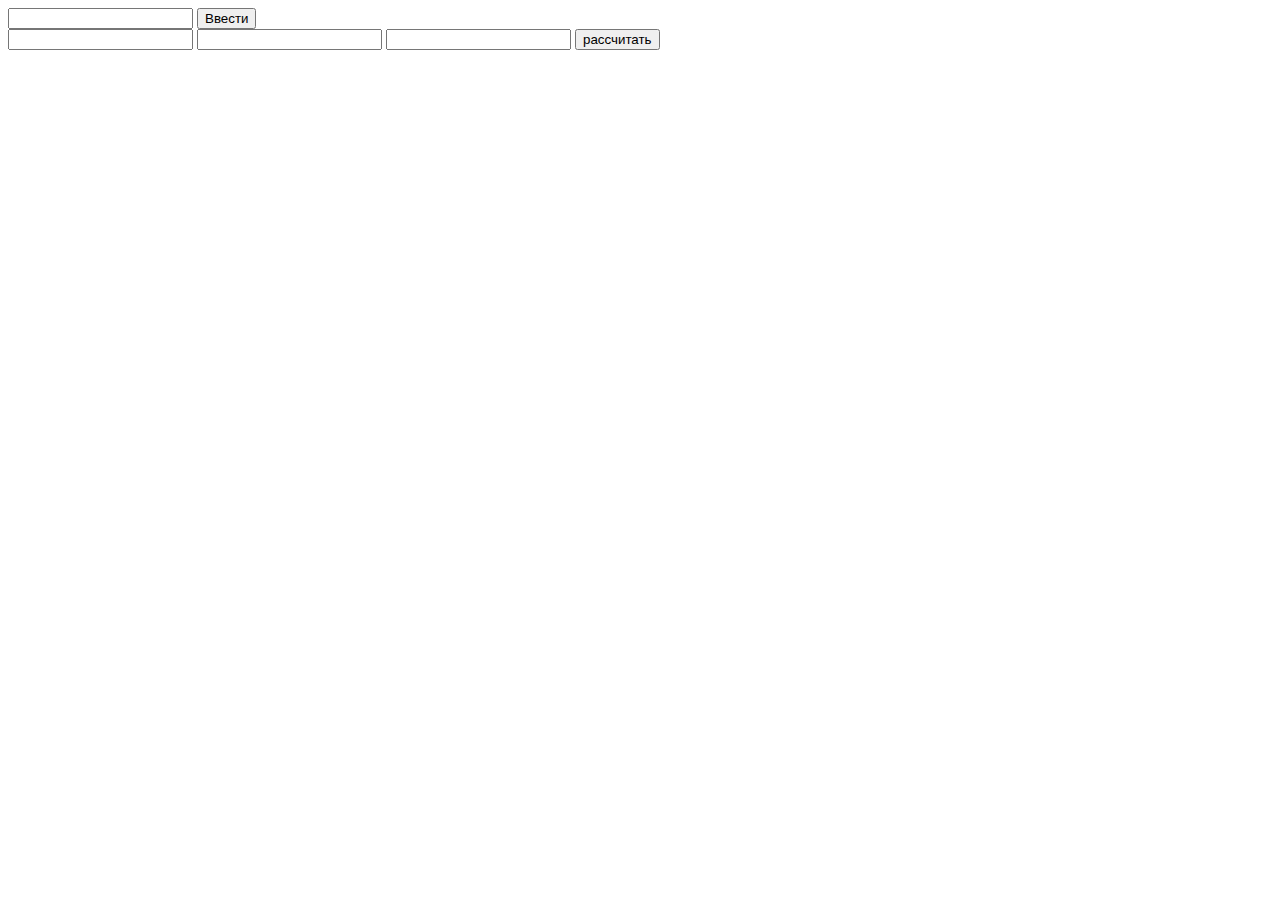
<file: Task2/index.html>
<!DOCTYPE html>
<html lang="en">
<head>
    <meta charset="UTF-8">
    <meta name="viewport" content="width=device-width, initial-scale=1.0">
    <title>Document</title>
</head>
<body>
    <section>
        <input
        id="alert-input"
        name="txt"
        type="text">
        <button id="input-button">Ввести</button>
    </section>
    <section>
        <input
        id="weight-input"
        name="txt"
        type="text">
        <input
        id="height-input"
        name="txt"
        type="text">
        <input
        id="age-input"
        name="txt"
        type="text">
        <button id="calculate-button">рассчитать</button>
    </section>
</body>
<script src="main.js"></script>
</html>
</file>
